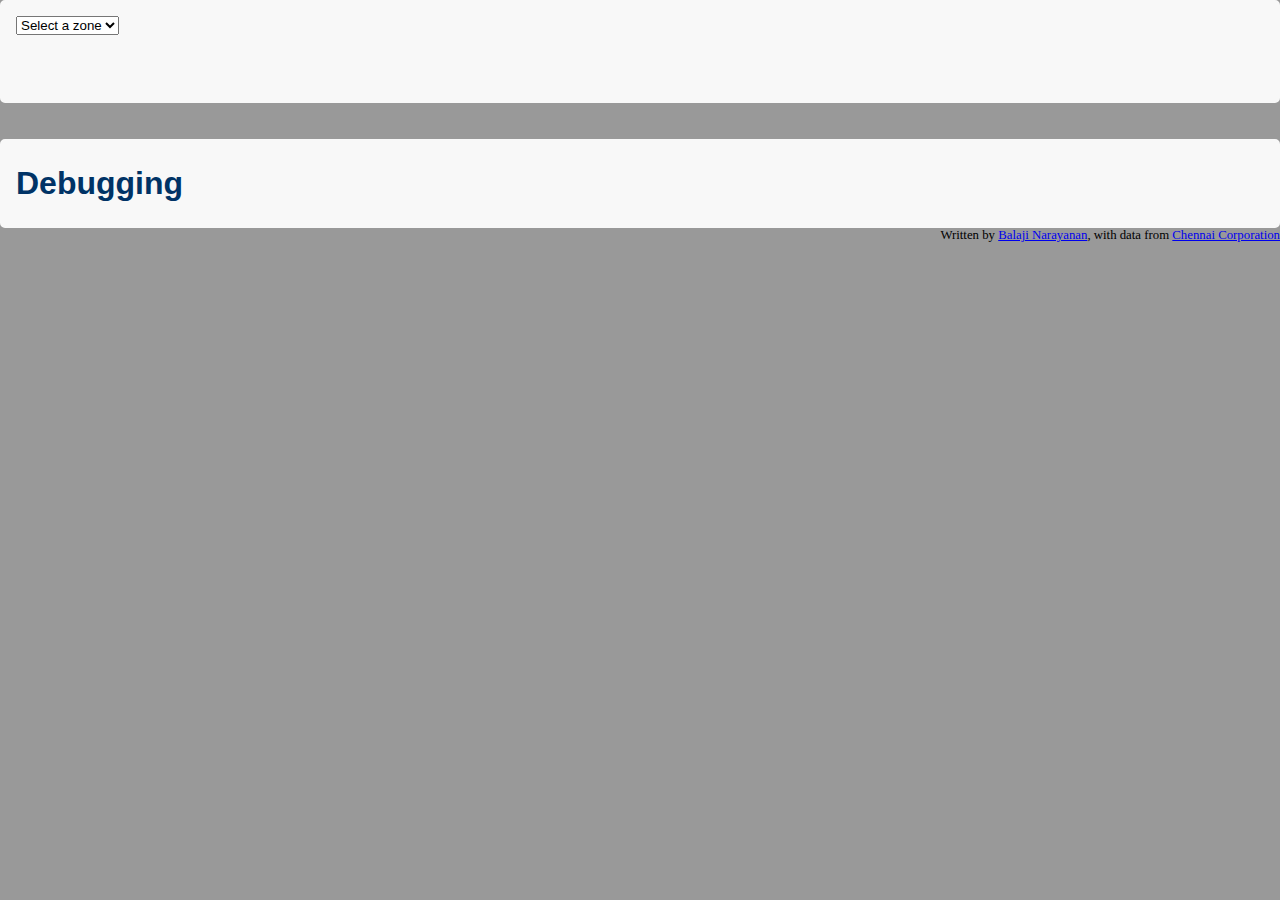
<file: chennai/index.html>
<html>
<head>


<meta http-equiv="content-type" content="text/html;charset=utf-8">
<title>Chennai Corporation Info</title>

<style type="text/css">
body {
margin:0;
padding:0;
}
</style>

<link rel="stylesheet" type="text/css" href="http://yui.yahooapis.com/combo?2.8.1/build/reset-fonts-grids/reset-fonts-grids.css&2.8.1/build/base/base-min.css&2.8.1/build/fonts/fonts-min.css"> 

<link rel="stylesheet" type="text/css" href="style.css">

<script type="text/javascript" src="chennai.js"> </script>

</head>
<body class="yui-skin-sam">
<div id="doc2" class="yui-t6">
<div id="zone">
  
  <form name="zone">
  <select id="zone" name="zone" onChange='loadWards(this)'>
    
    <option value="Select a zone" selected>Select a zone</option>
    <option value="Zone I">Zone I</option>
    <option value="Zone II">Zone II</option>
    <option value="Zone III">Zone III</option>
    <option value="Zone IV">Zone IV</option>
    <option value="Zone V">Zone V</option>
    <option value="Zone VI">Zone VI</option>
    <option value="Zone VII">Zone VII</option>
    <option value="Zone VIII">Zone VIII</option>
    <option value="Zone IX">Zone IX</option>
    <option value="Zone X">Zone X</option>
  </select>
  </form>
  <br /> <br />
</div>

</div>

<br /> <br />
<div id="doc2" class="yui-t6">
  <h3>Debugging</h3>
<div id="debug">
</div>
</div>
<div class="yui-t6" id="ft">
    Written by <a href="http://balajin.net/blog" title="Balaji Narayanan">Balaji Narayanan</a>, with data from <a href="http://www.chennaicorporation.gov.in/" title="Chennai Corporation">Chennai Corporation </a>
</div>
</body>
</html>
</file>
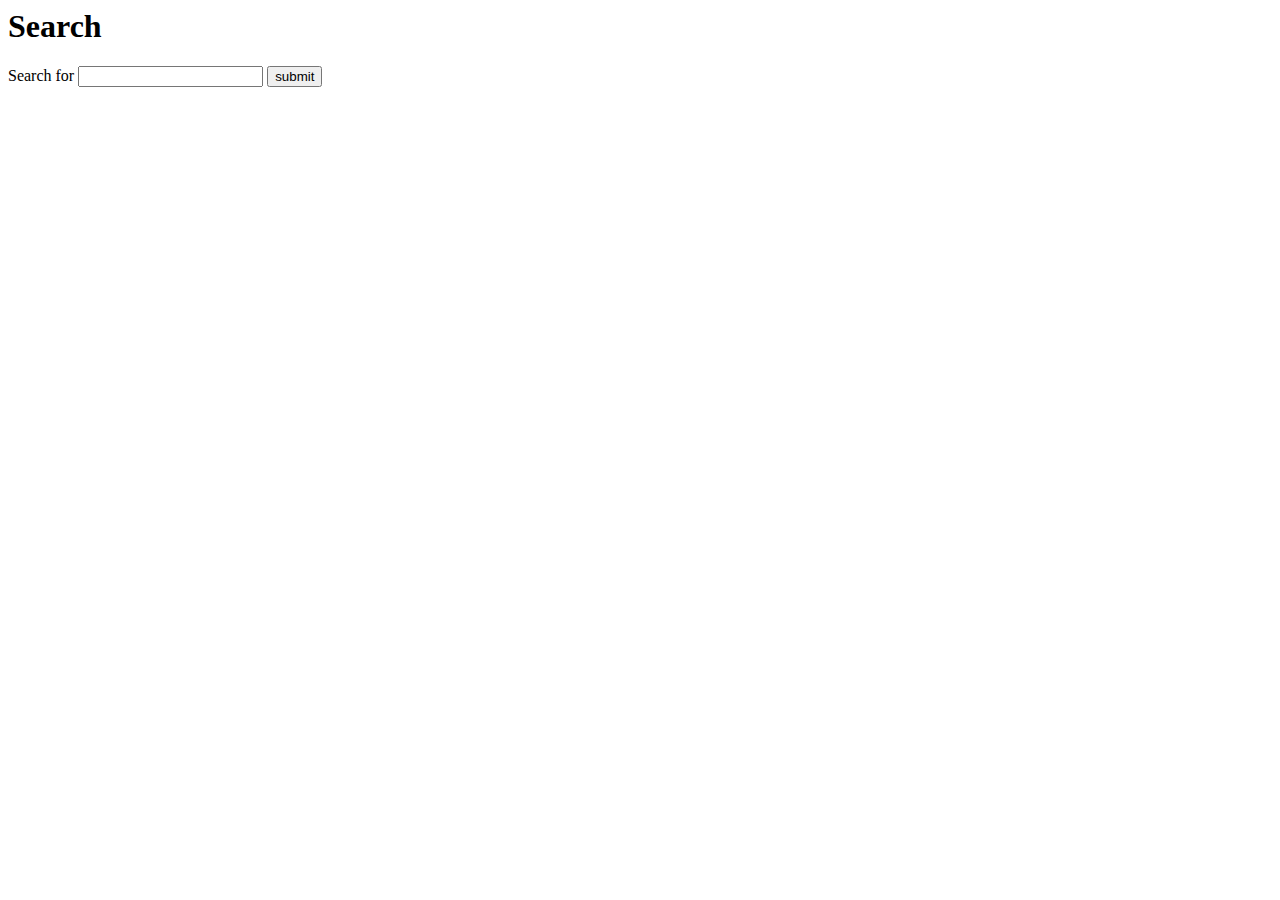
<file: boss/BOSS.html>
<html>  

<head><title>YQL and BOSS</title>  
<style type='text/css'>  
#web{ width: 20%; margin-left: 0%; border: 1px solid gray; padding: 5px;  height: 80%; overflow: auto; float:left; clear:right;}    
#news{ width: 20%; margin-left: 2%; border: 1px solid gray; padding: 5px; height: 80%; overflow: auto; float:left; clear:right;}    
#images{ width: 20%; margin-left: 2%; border: 1px solid gray; padding: 5px; height: 80%; overflow: auto; float:left; clear:right;}    

</style>  

<script type='text/javascript'>

function search(o) {

	var apiendpoint = 'http://query.yahooapis.com/v1/public/yql?';
	// diagnostics - remove if you don't need them
	apiendpoint += '&diagnostics=true';

	// format (json or xml)
	apiendpoint += '&format=json';
	var q = document.form1.q.value;

	var types = [ 'web', 'news', 'images' ];

	for ( var j in types ) {
		var type = types[j];

		var query = "select * from search." + type + " where query='" + q + "'";
		var url = apiendpoint + "&q=" + encodeURIComponent(query);

		// callback function (when format is json this triggers JSON-P-X output)
		url += '&callback=process' + type;

		var s = document.createElement('script');
		s.setAttribute('src',url);
		document.getElementsByTagName('head')[0].appendChild(s);

		var output = document.createElement('div');
		output.setAttribute('id',type);
		document.getElementById('search').parentNode.appendChild(output);

		output.innerHTML = 'Loading&hellip;';
	}
}
function processweb(o) {
	var result = o.query.results.result;
	var output='';

	for (var i=0; i < result.length; i++ ) {
		var abstract = result[i].abstract;
		var title = result[i].title;
		var clickurl = result[i].clickurl;
		var dispurl = result[i].url;
		output += '<div class="result"><a href="'  + clickurl + '">' +  title + '</a><br/>' + abstract + '<br><font color="green">' + dispurl + '</font></div>';
	}
	document.getElementById('web').innerHTML = output;
}

function processnews(o) {
	var result = o.query.results.result;
	var output='';

	for (var i=0; i < result.length; i++ ) {
		var abstract = result[i].abstract;
		var title = result[i].title;
		var clickurl = result[i].clickurl;
		var dispurl = result[i].url;
		output += '<div class="result"><a href="'  + clickurl + '">' +  title + '</a><br/>' + abstract + '<br><font color="green">' + dispurl + '</font></div>';
	}
	document.getElementById('news').innerHTML = output;
}

function processimages(o) {
	var result = o.query.results.result;
	var output='';

	for (var i=0; i < result.length; i++ ) {
		var abstract = result[i].abstract;
		var title = result[i].title;
		var clickurl = result[i].clickurl;
		var dispurl = result[i].url;
		output += '<div class="result"><img height=100 width=100 src="' + dispurl + '"><p></div>';
		//output += '<div class="result"><a href="'  + clickurl + '">' +  title + '</a><br/>' + abstract + '<br><font color="green">' + dispurl + '</font></div>';
	}
	document.getElementById('images').innerHTML = output;
}


function news(o) {
	var result = o.query.results.result;
	var res_count = o.query.count > 10 ? 10 : o.query.count;
	var output= '<h2><center>News</center></h2>';                
	for(var i=0; i < res_count ; i++) {
		var title = result[i].title;
		var abs = result[i].abstract;
		var url = result[i].url;
		output = output + "<br><h3> <a href='" + url + "'>" + title + "</a></h3>" + abs;
	}
	document.getElementById('news').innerHTML = output;
	document.getElementById('news').style.visibility = "true";
}

</script>  

</head>  

<body>
<div id="search">
<h1>Search</h1>
<form id="form1" name="form1">
Search for <input type="text" name="q" value="">
<input type="button" value="submit" onclick="search(this)"

</form>
</div>

</body>  
</html>
</file>
<file: chennai/style.css>
html,body{background:#999;color:#000;}
#doc2,#doc{
  font-family:calibri,sans-serif;background:#f8f8f8;
  border:1em solid #f8f8f8;-moz-border-radius:5px;
  -webkit-border-radius:5px;border-radius:5px;
}
h3{color:#036;font-size:200%;margin:10px 0;}
h4{color:#060;font-size:150%;margin:10px 0;}
ul{margin:0 1em;}
li ul{margin:.5em 1em;}
#ft { font-size:80%; text-align:right; }
</file>
